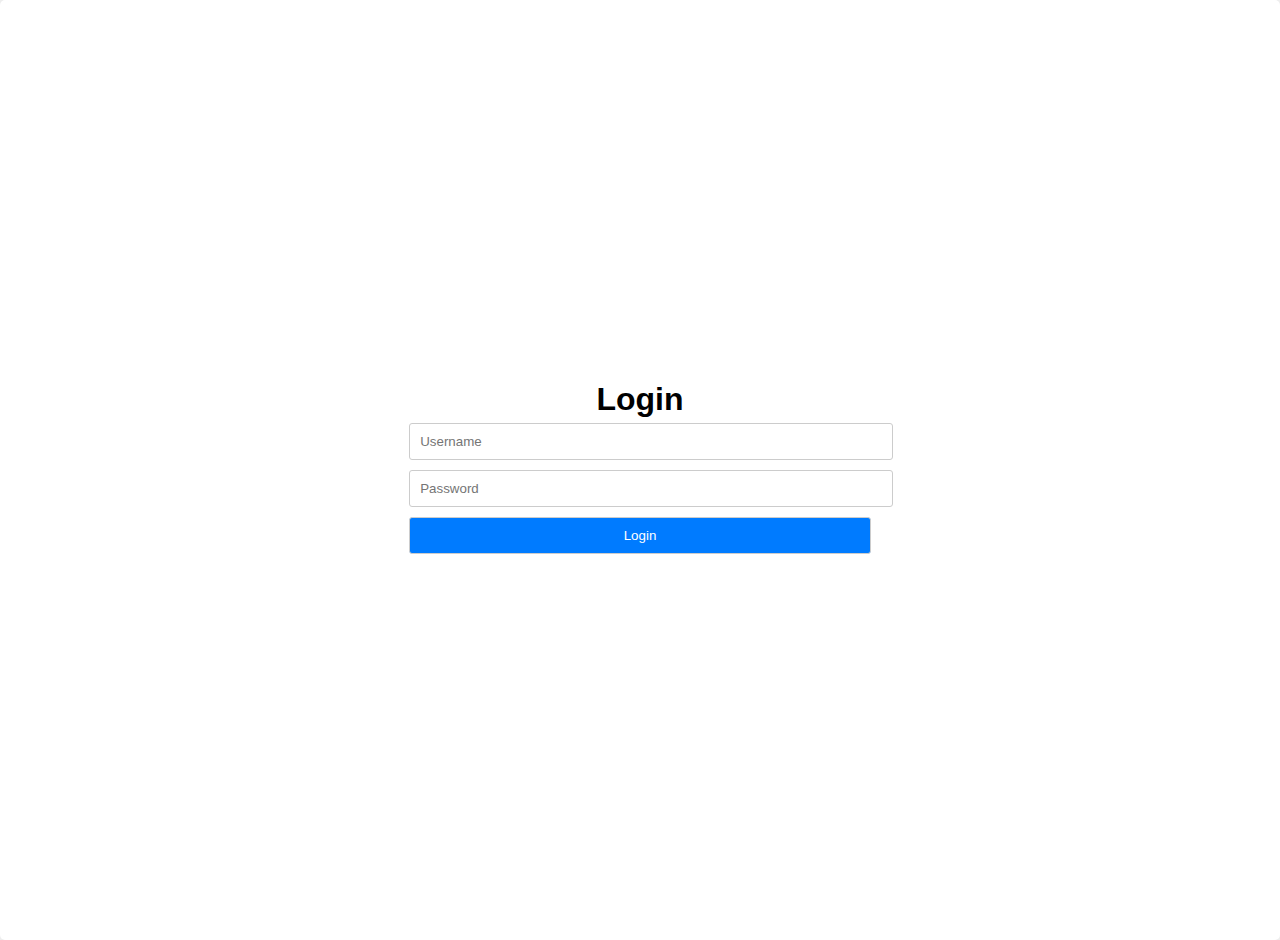
<file: index.html>
<!DOCTYPE html>
<html lang="en">

<head>
    <meta charset="UTF-8">
    <meta name="viewport" content="width=device-width, initial-scale=1.0">
    <link rel="stylesheet" href="styles.css">
    <script src="script.js" defer></script>
    <title>News Dashboard</title>
</head>

<body>
    <div class="login-container">
        <h1>Login</h1>
        <form id="login-form">
            <input type="text" id="username" placeholder="Username" required>
            <input type="password" id="password" placeholder="Password" required>
            <button type="submit">Login</button>
        </form>
    </div>

    <div class="dashboard-container" id="dashboard">
        <h1>News Dashboard</h1>
        <div class="news-banner" id="news1">News 1</div>
        <div class="news-banner" id="news2">News 2</div>
        <div class="news-banner" id="news3">News 3</div>
        <button id="logout-button">Logout</button>
        <a href="menu.html" id="menu-link">View Menu</a>
    </div>
</body>

</html>
</file>
<file: styles.css>
/* styles.css */

/* Reset default margin and padding */
body,
h1,
h2,
h3,
p {
    margin: 0;
    padding: 0;
}

/* Basic styles */
body {
    font-family: Arial, sans-serif;
    background-color: #f4f4f4;
}

.login-container,
.dashboard-container,
.menu-container {
    display: flex;
    flex-direction: column;
    align-items: center;
    justify-content: center;
    height: 100vh;
}

.login-container {
    background-color: #ffffff;
    border-radius: 5px;
    box-shadow: 0px 0px 10px rgba(0, 0, 0, 0.1);
    padding: 20px;
    text-align: center;
}

.dashboard-container,
.menu-container {
    display: none;
    background-color: #ffffff;
    border-radius: 5px;
    box-shadow: 0px 0px 10px rgba(0, 0, 0, 0.1);
    padding: 20px;
}

input,
button {
    padding: 10px;
    margin: 5px 0;
    border: 1px solid #ccc;
    border-radius: 3px;
    width: 100%;
}

button {
    background-color: #007bff;
    color: white
</file>
